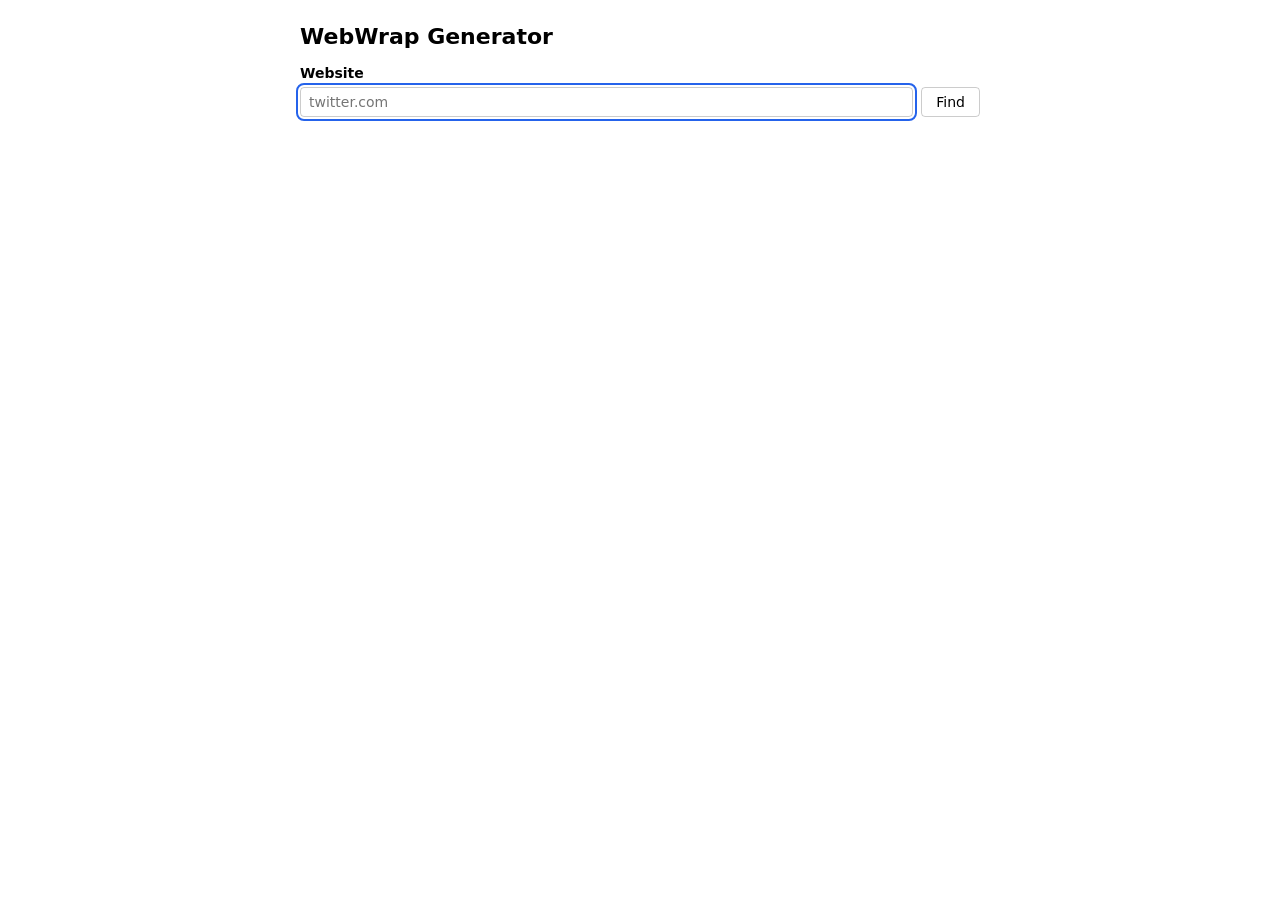
<file: crates/webwrap-generator/ui/index.html>
<!doctype html>
<html lang="en">
<head>
  <meta charset="utf-8">
  <title>WebWrap Generator</title>
  <link rel="stylesheet" href="style.css">
  <script src="app.js" defer></script>
</head>
<body>
<main>
  <h1>WebWrap Generator</h1>

  <form id="find">
    <label for="url">Website</label>
    <div class="row">
      <input id="url" placeholder="twitter.com" autocomplete="off" spellcheck="false" required autofocus>
      <button id="find-button">Find</button>
    </div>
  </form>

  <p id="status" role="status"></p>

  <section id="details" hidden>
    <div class="fields">
      <label for="name">Name</label>
      <input id="name" required>
      <label for="slug">File name</label>
      <div>
        <input id="slug" required spellcheck="false">
        <p class="hint" id="files"></p>
      </div>
      <span>Website</span>
      <span id="wrapped"></span>
      <span>Adapter</span>
      <span id="adapter"></span>
    </div>

    <h2>Icon</h2>
    <div id="gallery" role="radiogroup" aria-label="Icon"></div>
    <input id="upload" type="file" accept="image/png,image/jpeg,image/webp,image/gif,image/x-icon,.ico" hidden>

    <h2>Open with</h2>
    <div id="assocs"></div>
    <form id="add-assoc" class="row">
      <input id="add-ext" placeholder=".ext" aria-label="Extension" spellcheck="false" required>
      <input id="add-mime" placeholder="type/subtype" aria-label="MIME type" spellcheck="false" required>
      <input id="add-desc" placeholder="Description" aria-label="Description" required>
      <button>Add</button>
    </form>

    <button id="generate" class="primary">Generate…</button>
  </section>

  <section id="result" hidden aria-live="polite">
    <h2>Done</h2>
    <ul id="outputs"></ul>
  </section>
</main>
</body>
</html>
</file>
<file: crates/webwrap-generator/ui/style.css>
:root {
  color-scheme: light dark;
  font: 14px "Segoe UI", system-ui, sans-serif;
  --accent: #2563eb;
  --line: color-mix(in srgb, currentColor 20%, transparent);
}
body { margin: 0; }
main { max-width: 680px; margin: 0 auto; padding: 24px; }
h1 { font-size: 22px; margin: 0 0 16px; }
h2 { font-size: 15px; margin: 20px 0 8px; }
label, .fields > span:nth-child(odd) { font-weight: 600; }
input { font: inherit; padding: 6px 8px; border: 1px solid var(--line); border-radius: 4px; background: transparent; color: inherit; }
button { font: inherit; padding: 6px 14px; border: 1px solid var(--line); border-radius: 4px; background: transparent; color: inherit; cursor: pointer; }
button:disabled { opacity: 0.5; cursor: default; }
button.primary { background: var(--accent); border-color: var(--accent); color: white; margin-top: 20px; }
:focus-visible { outline: 2px solid var(--accent); outline-offset: 2px; }
.row { display: flex; gap: 8px; align-items: center; }
.row input { flex: 1; min-width: 0; }
#find label { display: block; margin-bottom: 6px; }
#status { min-height: 1.4em; }
#status.error { color: #dc2626; }
.fields { display: grid; grid-template-columns: max-content 1fr; gap: 10px 16px; align-items: start; }
.fields input { width: 100%; box-sizing: border-box; }
.hint { margin: 4px 0 0; opacity: 0.7; }
#wrapped { word-break: break-all; }
#gallery { display: flex; flex-wrap: wrap; gap: 8px; }
#gallery button { width: 96px; padding: 6px; display: flex; flex-direction: column; align-items: center; gap: 4px; }
#gallery button[aria-checked="true"] { border: 2px solid var(--accent); padding: 5px; }
#gallery img, #gallery .blank { width: 64px; height: 64px; }
#gallery .blank { display: grid; place-items: center; font-size: 28px; }
#gallery small { font-size: 11px; opacity: 0.8; overflow: hidden; text-overflow: ellipsis; white-space: nowrap; max-width: 100%; }
#assocs label { display: flex; gap: 8px; align-items: baseline; font-weight: normal; padding: 2px 0; }
#assocs .mime { opacity: 0.6; }
#add-assoc { margin-top: 8px; }
#outputs { padding-left: 18px; }
#outputs li { margin: 6px 0; }
#outputs .path { word-break: break-all; }
</file>
